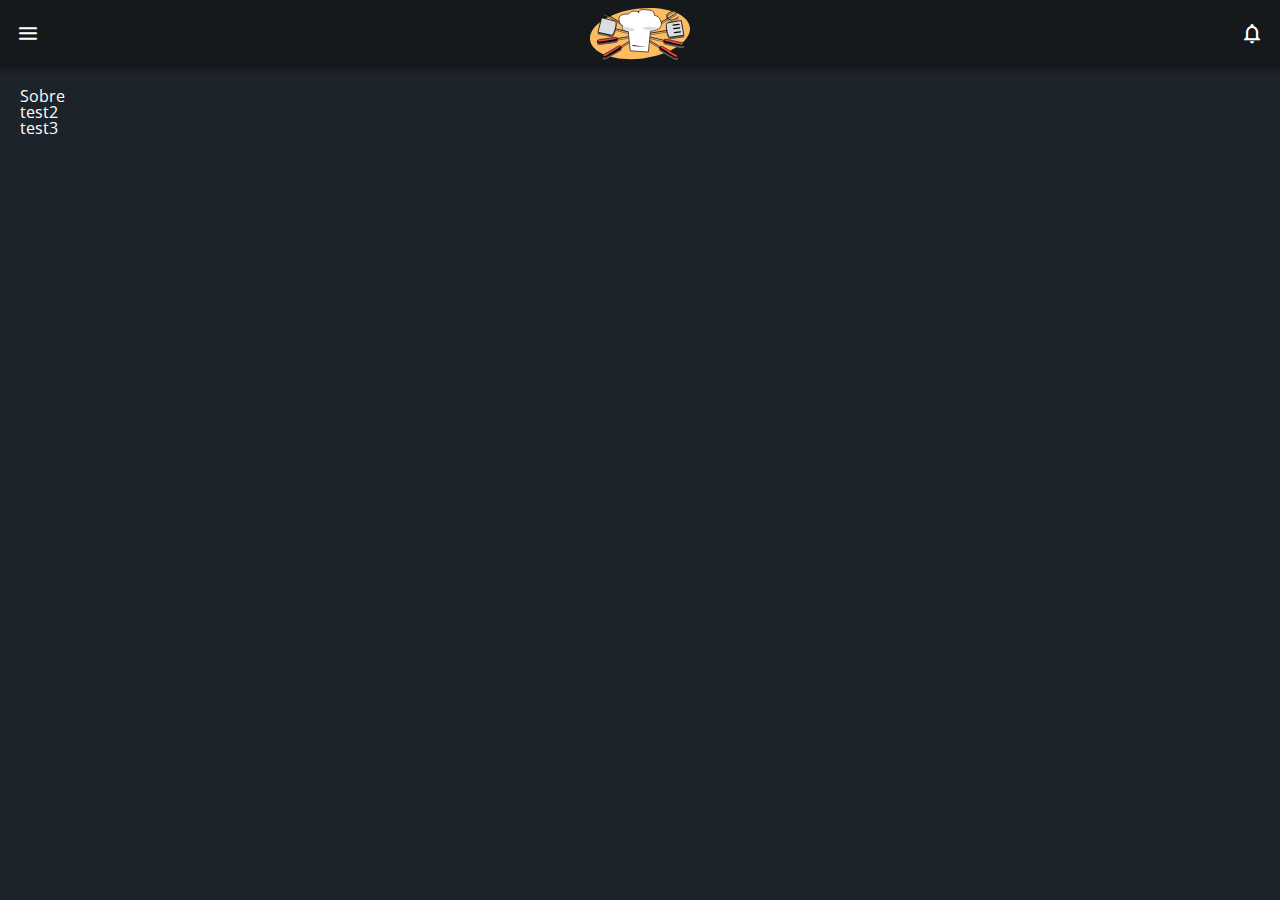
<file: contato.html>
<!DOCTYPE html>
<html lang="pt-br">
<head>
    <meta charset="UTF-8">
    <meta name="viewport" content="width=device-width, initial-scale=1.0">
    <title>BBQ Lovers | Home</title>
    <link rel="preconnect" href="https://fonts.googleapis.com">
    <link rel="preconnect" href="https://fonts.gstatic.com" crossorigin>
    <link rel="stylesheet" href="https://fonts.googleapis.com/css2?family=Open+Sans:wght@400;600;700&display=swap">
    <link rel="stylesheet" href="assets/css/reset.css">
    <link rel="stylesheet" href="assets/css/style.css">
</head>
<body>
    <header class="cabecalho">
        <button class="cabecalho__menu" aria-label="Menu"><i></i></button>
        <img src="assets/img/johnny-automatic-bbq-tools.svg" alt="Logotipo da bbqlovers" class="cabecalho__logo">
        <button class="cabecalho__notificacao" aria-label="Notificação"><i></i></button>
    </header>
    <main>
        <ul>
            <li>Sobre <link rel="stylesheet" href="./sobre.html"></li>
            <li>test2</li>
            <li>test3</li>
        </ul>
    </main>
</body>
</html>
</file>
<file: assets/css/style.css>
@font-face {
    font-family: 'icones';
    src: url(../font/icones.ttf);
}

body {
    background-color: #1d232a;
    font-family: 'Open Sans', 'icones', sans-serif;
    color: #ffffff;
}

.cabecalho {
    display: flex;
    justify-content: space-between;
    align-items: center;
    background-color: #15191c;
    padding: 8px 16px;
    box-shadow: 0px 4px 4px rgba(0, 0, 0, 0.16);
}

.cabecalho__menu i::before {
    content: "\e904";
    font-size: 24px;
}

.cabecalho__notificacao i::before {
    content: "\e906";
    font-size: 24px;
}

.cabecalho__logo {
    width: 100px;
}

main {
    padding: 20px;
}
</file>
